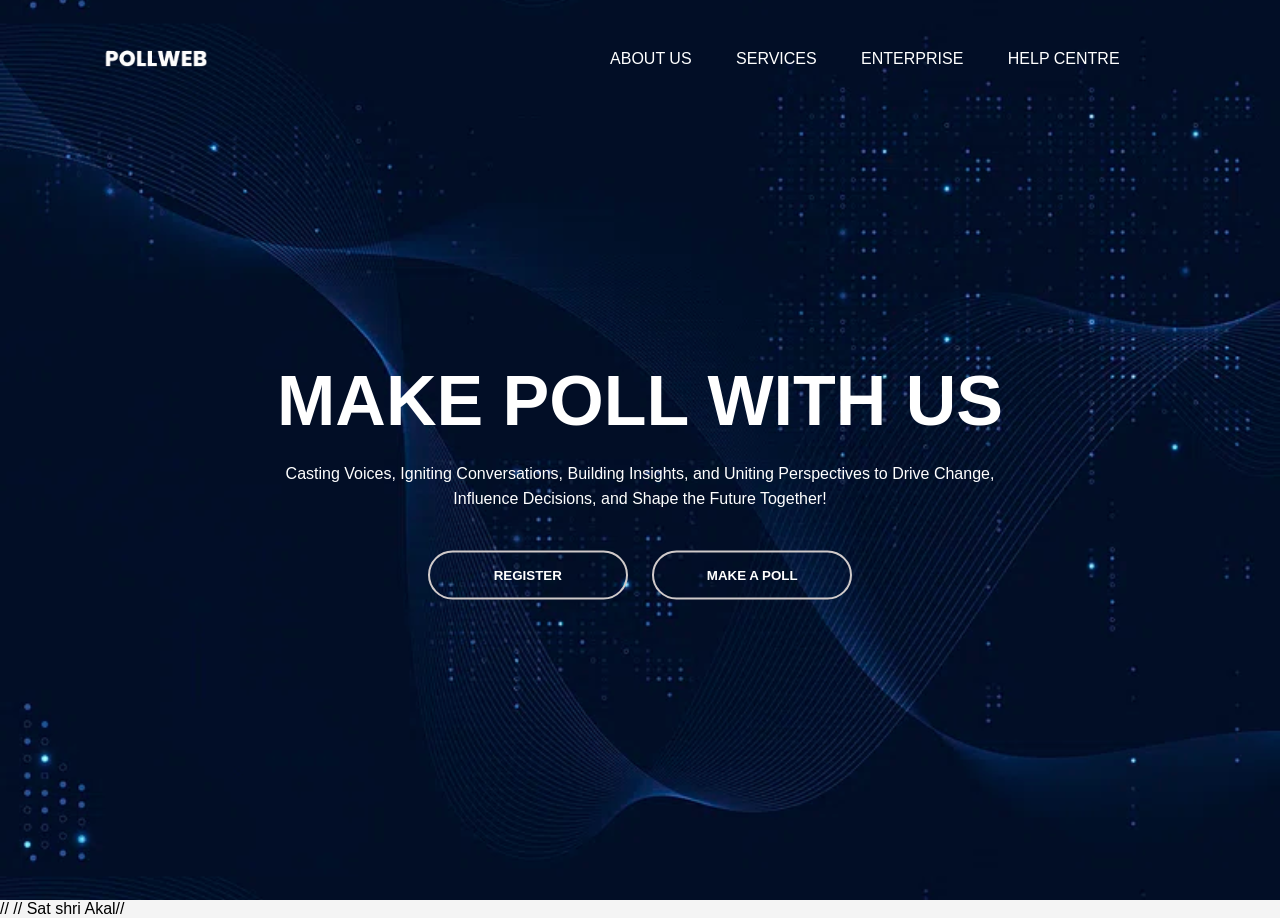
<file: public/index.html>
<!DOCTYPE html>
<html lang="en">
  <head>
    <meta charset="UTF-8" />
    <link rel="icon" href="pollwebicon.png" type="x=icon" />
    <meta name="viewport" content="width=device-width, initial-scale=1.0" />
    <title>Pollweb</title>
    <link rel="stylesheet" href="style.css" />
  </head>
  <body>
    <div class="banner">
      <div class="area">
        <ul class="squares">
          <li></li>
          <li></li>
          <li></li>
          <li></li>
          <li></li>
          <li></li>
          <li></li>
          <li></li>
          <li></li>
          <li></li>
          <li></li>
          <li></li>
          <li></li>
          <li></li>
        </ul>
      </div>
      <div class="navbar">
        <img src="logo.png" alt="logo" class="logo" />
        <ul>
          <li>
            <a href="about.html">About us</a>
          </li>
          <li>
            <a href="SERVICES.HTML">Services</a>
          </li>
          <li>
            <a href="Enterprise.html">Enterprise</a>
          </li>
          <li>
            <a href="HELPCENTRE.HTML">Help Centre</a>
          </li>
          <li>
            <a onclick="doLogout()" id="home_user_email"></a>
          </li>
        </ul>
      </div>

      <div class="content">
        <h1>MAKE POLL WITH US</h1>
        <p>
          Casting Voices, Igniting Conversations, Building Insights, and Uniting
          Perspectives to Drive Change,
          <br />Influence Decisions, and Shape the Future Together!
        </p>
        <div>
          <a href="login"
            ><button id="indexRegBtn" type="button"><span></span>REGISTER</button></a
          >
          <a href="poll1.html"
            ><button type="button"><span></span>MAKE A POLL</button></a
          >
        </div>
      </div>
    </div>


    <script>

      if(localStorage.getItem("email"))
      {
          document.querySelector("#indexRegBtn").style.display = "none";
          document.querySelector("#home_user_email").innerHTML = localStorage.getItem("email");
      }

      function doLogout()
      {
        if(confirm("Are You Sure To Logout ?"))
        {
          localStorage.removeItem("email");
          window.location.reload();
        }
      }

    </script>


  </body>
</html>//

// Sat shri Akal//
</file>
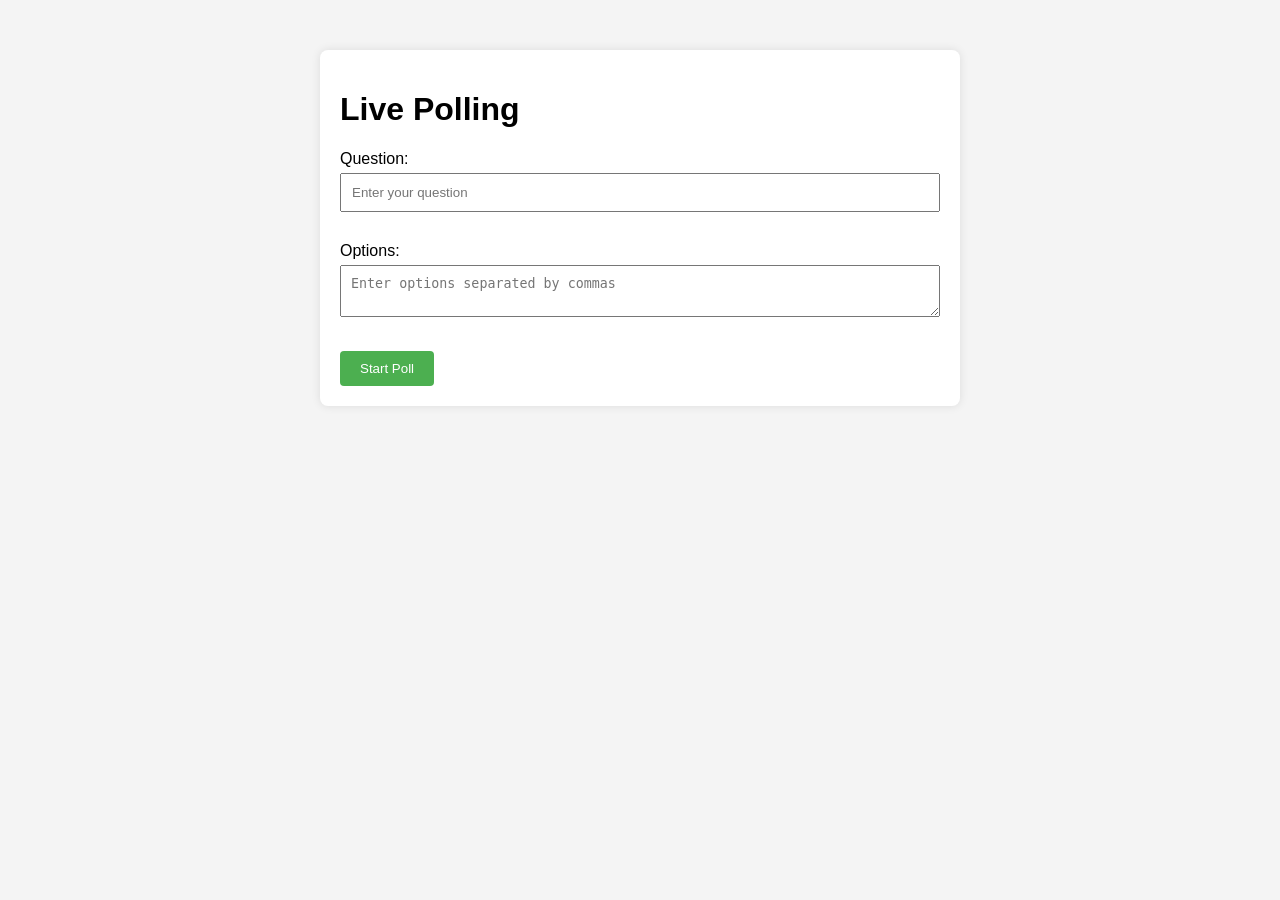
<file: public/1.html>
<!DOCTYPE html>
<html lang="en">
<head>
    <meta charset="UTF-8">
    <meta name="viewport" content="width=device-width, initial-scale=1.0">
    <title>Live Polling</title>
    <link rel="stylesheet" href="2.css">
</head>
<body>
    <div id="poll-container">
        <h1>Live Polling</h1>
        <div id="question-container">
            <label for="question">Question:</label>
            <input type="text" id="question" placeholder="Enter your question">
        </div>
        <div id="options-container">
            <label for="options">Options:</label>
            <textarea id="options" placeholder="Enter options separated by commas"></textarea>
        </div>
        <button onclick="startPoll()">Start Poll</button>
        <div id="poll-form" style="display: none;">
            <h2 id="poll-question"></h2>
            <div id="options-list"></div>
            <button onclick="submitVote()">Submit Vote</button>
        </div>
        <div id="results-container" style="display: none;">
            <h2>Results</h2>
            <div id="results-chart"></div>
        </div>
    </div>
    <script src="3.js"></script>
</body>
</html>
</file>
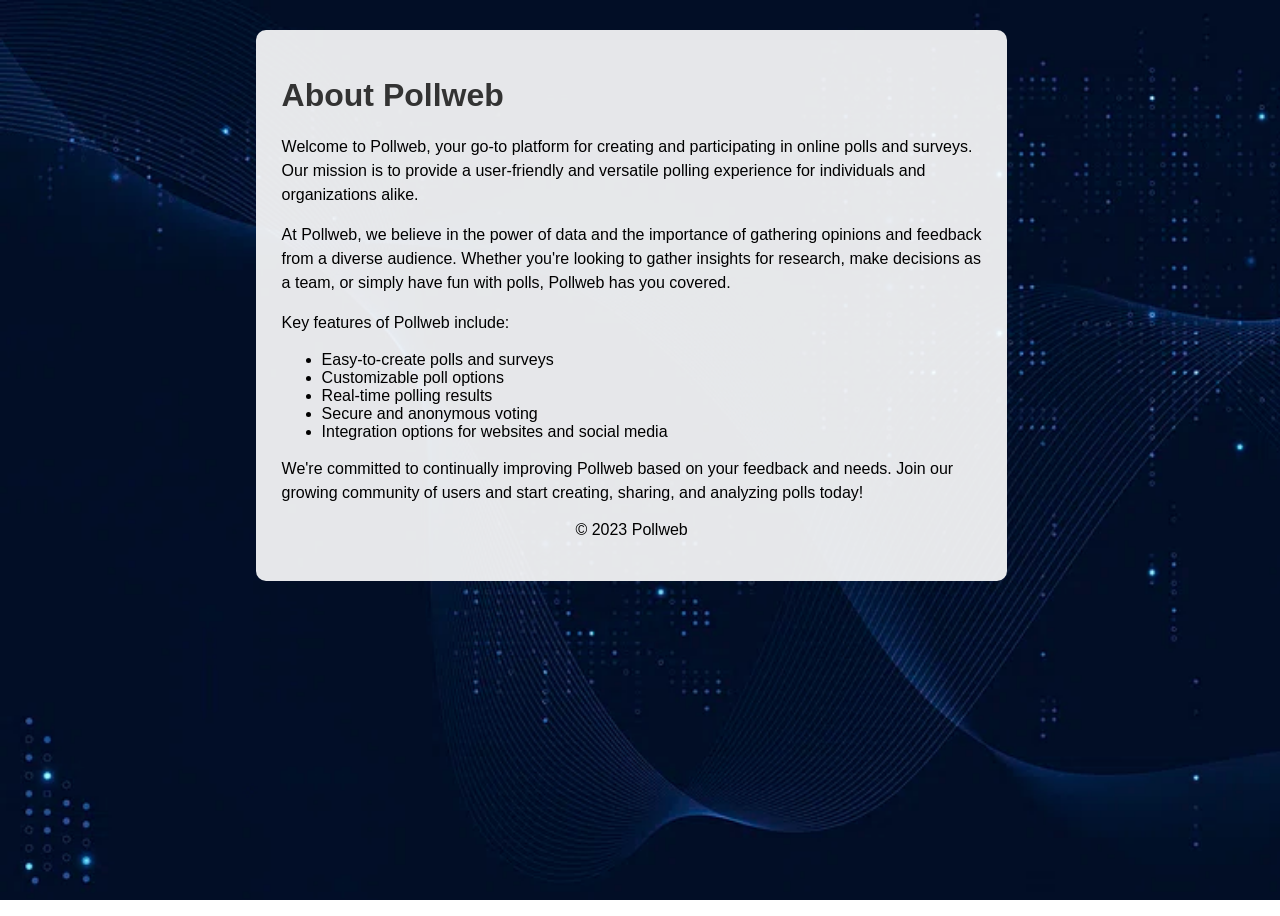
<file: public/about.html>
<!DOCTYPE html>
<html lang="en">
<head>
    <meta charset="UTF-8">
    <meta name="viewport" content="width=device-width, initial-scale=1.0">
    <title>About Pollweb</title>
    <link rel="icon" href="pollwebicon.png" type="x=icon">
    <style>
        body {
            background-image: url(BGPOLL.webp); 
            background-size: cover;
            background-repeat: no-repeat;
            background-attachment: fixed;
            font-family: Arial, sans-serif;
            margin: 0;
            padding: 0;
        }
        .container {
            background-color: rgba(255, 255, 255, 0.9);
            padding: 2%;
            margin: 30px; margin-left: 20%;
            border-radius: 10px;
            max-width: 700px;
            justify-content: center;
        }
        h1 {
            color: #333;
        }
        p {
            line-height: 1.5;
        }
        .squares {
    position: absolute;
    top: 0;
    left: 0;
    width: 100%;
    height: 100%;
    overflow: hidden;
}

.squares li {
    position: absolute;
    display: block;
    list-style: none;
    width: 20px;
    height: 20px;
    background: rgba(255, 255, 255, 0.2);
    animation: animate 8s linear infinite;
    bottom: -150px;
}

.squares li:nth-child(1) {
    left: 25%;
    width: 80px;
    height: 80px;
    animation-delay: 0s;
}

.squares li:nth-child(2) {
    left: 10%;
    width: 70px;
    height: 70px;
    animation-delay: 0s;
    animation-duration: 12s;
}

.squares li:nth-child(3) {
    left: 70%;
    width: 30px;
    height: 30px;
    animation-delay: 2s;
}

.squares li:nth-child(4) {
    left: 40%;
    width: 60px;
    height: 60px;
    animation-delay: 0s;
    animation-duration: 18s;
}

.squares li:nth-child(5) {
    left: 65%;
    width: 50px;
    height: 50px;
    animation-delay: 0s;
}

.squares li:nth-child(6) {
    left: 75%;
    width: 110px;
    height: 110px;
    animation-delay: 0s;
}

.squares li:nth-child(7) {
    left: 35%;
    width: 150px;
    height: 150px;
    animation-delay: 4s;
}

.squares li:nth-child(8) {
    left: 50%;
    width: 40px;
    height: 40px;
    animation-delay: 2s;
    animation-duration: 30s;
}

.squares li:nth-child(9) {
    left: 20%;
    width: 30px;
    height: 30px;
    animation-delay: 2s;
    animation-duration: 25s;
}

.squares li:nth-child(10) {
    left: 85%;
    width: 150px;
    height: 150px;
    animation-delay: 0s;
    animation-duration: 11s;
}

.squares li:nth-child(11) {
    left: 35%;
    width: 150px;
    height: 150px;
    animation-delay: 0s;
}

.squares li:nth-child(12) {
    left: 50%;
    width: 70px;
    height: 70px;
    animation-delay: 2s;
    animation-duration: 7s;
}

.squares li:nth-child(13) {
    left: 20%;
    width: 70px;
    height: 70px;
    animation-delay: 0s;
    animation-duration: 15s;
}

.squares li:nth-child(14) {
    left: 85%;
    width: 150px;
    height: 150px;
    animation-delay: 0s;
    animation-duration: 11s;
}

@keyframes animate {
    0% {
        transform: translateY(0px) rotate(0deg);
        opacity: 1;
        border-radius: 0;
    }

    100% {
        transform: translateY(-1000px) rotate(720deg);
        opacity: 0;
        border-radius: 50%;
    }
}
    </style>
</head>
<body>
    <div class="area">
        <ul class="squares">
            <li></li>
            <li></li>
            <li></li>
            <li></li>
            <li></li>
            <li></li>
            <li></li>
            <li></li>
            <li></li>
            <li></li>
            <li></li>
            <li></li>
            <li></li>
            <li></li>
        </ul>
    </div>
    <div class="container">
        <header>
            <h1>About Pollweb</h1>
        </header>
        <main>
            <p>Welcome to Pollweb, your go-to platform for creating and participating in online polls and surveys. Our mission is to provide a user-friendly and versatile polling experience for individuals and organizations alike.</p>

            <p>At Pollweb, we believe in the power of data and the importance of gathering opinions and feedback from a diverse audience. Whether you're looking to gather insights for research, make decisions as a team, or simply have fun with polls, Pollweb has you covered.</p>

            <p>Key features of Pollweb include:</p>
            <ul>
                <li>Easy-to-create polls and surveys</li>
                <li>Customizable poll options</li>
                <li>Real-time polling results</li>
                <li>Secure and anonymous voting</li>
                <li>Integration options for websites and social media</li>
            </ul>

            <p>We're committed to continually improving Pollweb based on your feedback and needs. Join our growing community of users and start creating, sharing, and analyzing polls today!</p>
        </main>
        <footer>
            <p><center>&copy; 2023 Pollweb</center></p>
        </footer>
    </div>
</body>
</html>
</file>
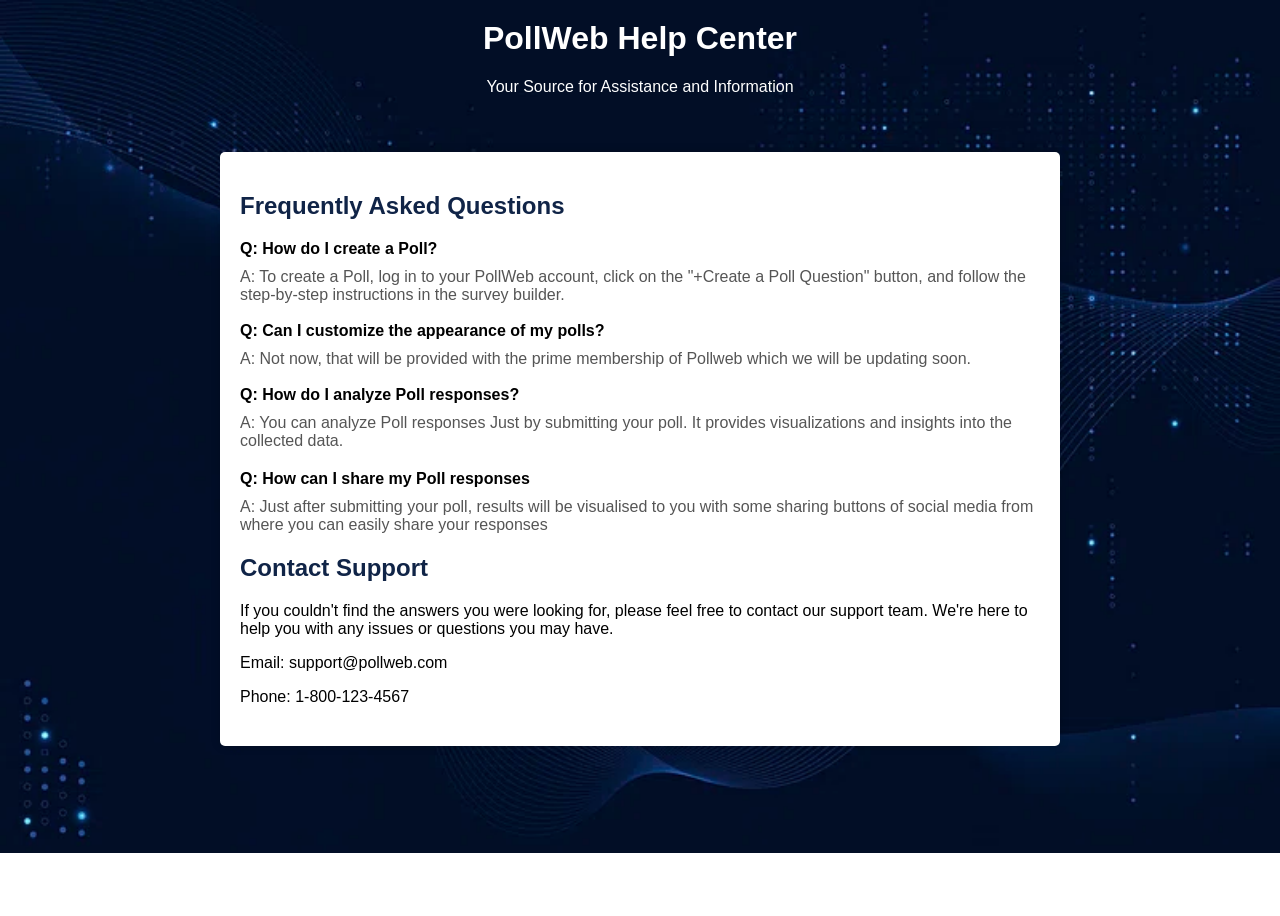
<file: public/HELPCENTRE.HTML>
<!DOCTYPE html>
<html lang="en">
<head>
    <meta charset="UTF-8">
    <meta name="viewport" content="width=device-width, initial-scale=1.0">
    <title>PollWeb Help Center</title>
    <link rel="icon" href="pollwebicon.png" type="x=icon">
    <style>
        body {
            font-family: Arial, sans-serif;
            margin: 0;
            padding: 0;
            background-image: url(BGPOLL.webp);
	background-repeat: no-repeat;
	background-size: cover;
        }

        header {
            
            color: #fff;
            padding: 20px;
            text-align: center;
        }

        h1 {
            margin-top: 0;
        }

        .container {
            max-width: 800px;
            margin: 20px auto;
            background-color: #fff;
            padding: 20px;
            box-shadow: 0 0 10px rgba(0, 0, 0, 0.2);
            border-radius: 5px;
        }

        h2 {
            color: rgb(16,36,71);
        }

        .help-section {
            margin-bottom: 20px;
        }

        .question {
            font-weight: bold;
        }

        .answer {
            margin-top: 10px;
            color: #555;
        }
        .squares {
    position: absolute;
    top: 0;
    left: 0;
    width: 100%;
    height: 100%;
    overflow: hidden;
}

.squares li {
    position: absolute;
    display: block;
    list-style: none;
    width: 20px;
    height: 20px;
    background: rgba(255, 255, 255, 0.2);
    animation: animate 8s linear infinite;
    bottom: -150px;
}

.squares li:nth-child(1) {
    left: 25%;
    width: 80px;
    height: 80px;
    animation-delay: 0s;
}

.squares li:nth-child(2) {
    left: 10%;
    width: 70px;
    height: 70px;
    animation-delay: 0s;
    animation-duration: 12s;
}

.squares li:nth-child(3) {
    left: 70%;
    width: 30px;
    height: 30px;
    animation-delay: 2s;
}

.squares li:nth-child(4) {
    left: 40%;
    width: 60px;
    height: 60px;
    animation-delay: 0s;
    animation-duration: 18s;
}

.squares li:nth-child(5) {
    left: 65%;
    width: 50px;
    height: 50px;
    animation-delay: 0s;
}

.squares li:nth-child(6) {
    left: 75%;
    width: 110px;
    height: 110px;
    animation-delay: 0s;
}

.squares li:nth-child(7) {
    left: 35%;
    width: 150px;
    height: 150px;
    animation-delay: 4s;
}

.squares li:nth-child(8) {
    left: 50%;
    width: 40px;
    height: 40px;
    animation-delay: 2s;
    animation-duration: 30s;
}

.squares li:nth-child(9) {
    left: 20%;
    width: 30px;
    height: 30px;
    animation-delay: 2s;
    animation-duration: 25s;
}

.squares li:nth-child(10) {
    left: 85%;
    width: 150px;
    height: 150px;
    animation-delay: 0s;
    animation-duration: 11s;
}

.squares li:nth-child(11) {
    left: 35%;
    width: 150px;
    height: 150px;
    animation-delay: 0s;
}

.squares li:nth-child(12) {
    left: 50%;
    width: 70px;
    height: 70px;
    animation-delay: 2s;
    animation-duration: 7s;
}

.squares li:nth-child(13) {
    left: 20%;
    width: 70px;
    height: 70px;
    animation-delay: 0s;
    animation-duration: 15s;
}

.squares li:nth-child(14) {
    left: 85%;
    width: 150px;
    height: 150px;
    animation-delay: 0s;
    animation-duration: 11s;
}

@keyframes animate {
    0% {
        transform: translateY(0px) rotate(0deg);
        opacity: 1;
        border-radius: 0;
    }

    100% {
        transform: translateY(-1000px) rotate(720deg);
        opacity: 0;
        border-radius: 50%;
    }
}
    </style>
</head>
<body>
    <header>
        <h1>PollWeb Help Center</h1>
        <p>Your Source for Assistance and Information</p>
    </header>
    <div class="area">
        <ul class="squares">
            <li></li>
            <li></li>
            <li></li>
            <li></li>
            <li></li>
            <li></li>
            <li></li>
            <li></li>
            <li></li>
            <li></li>
            <li></li>
            <li></li>
            <li></li>
            <li></li>
        </ul>
    </div>

    <div class="container">
        <div class="help-section">
            <h2>Frequently Asked Questions</h2>
            <div class="question">Q: How do I create a Poll?</div>
            <div class="answer">A: To create a Poll, log in to your PollWeb account, click on the "+Create a Poll Question" button, and follow the step-by-step instructions in the survey builder.</div>
<br>
            <div class="question">Q: Can I customize the appearance of my polls?</div>
            <div class="answer">A: Not now, that will be provided with the prime membership of Pollweb which we will be updating soon.</div>
<br>
            <div class="question">Q: How do I analyze Poll responses?</div>
            <div class="answer">A: You can analyze Poll responses Just by submitting your poll. It provides visualizations and insights into the collected data.</div>
        </div>

        <div class="question">Q: How can I share my Poll responses</div>
        <div class="answer">A: Just after submitting your poll, results will be visualised to you with some sharing buttons of social media from where you can easily share your responses</div>

        <div class="help-section">
            <h2>Contact Support</h2>
            <p>If you couldn't find the answers you were looking for, please feel free to contact our support team. We're here to help you with any issues or questions you may have.</p>
            <p>Email: support@pollweb.com</p>
            <p>Phone: 1-800-123-4567</p>
        </div>
    </div>
</body>
</html>
</file>
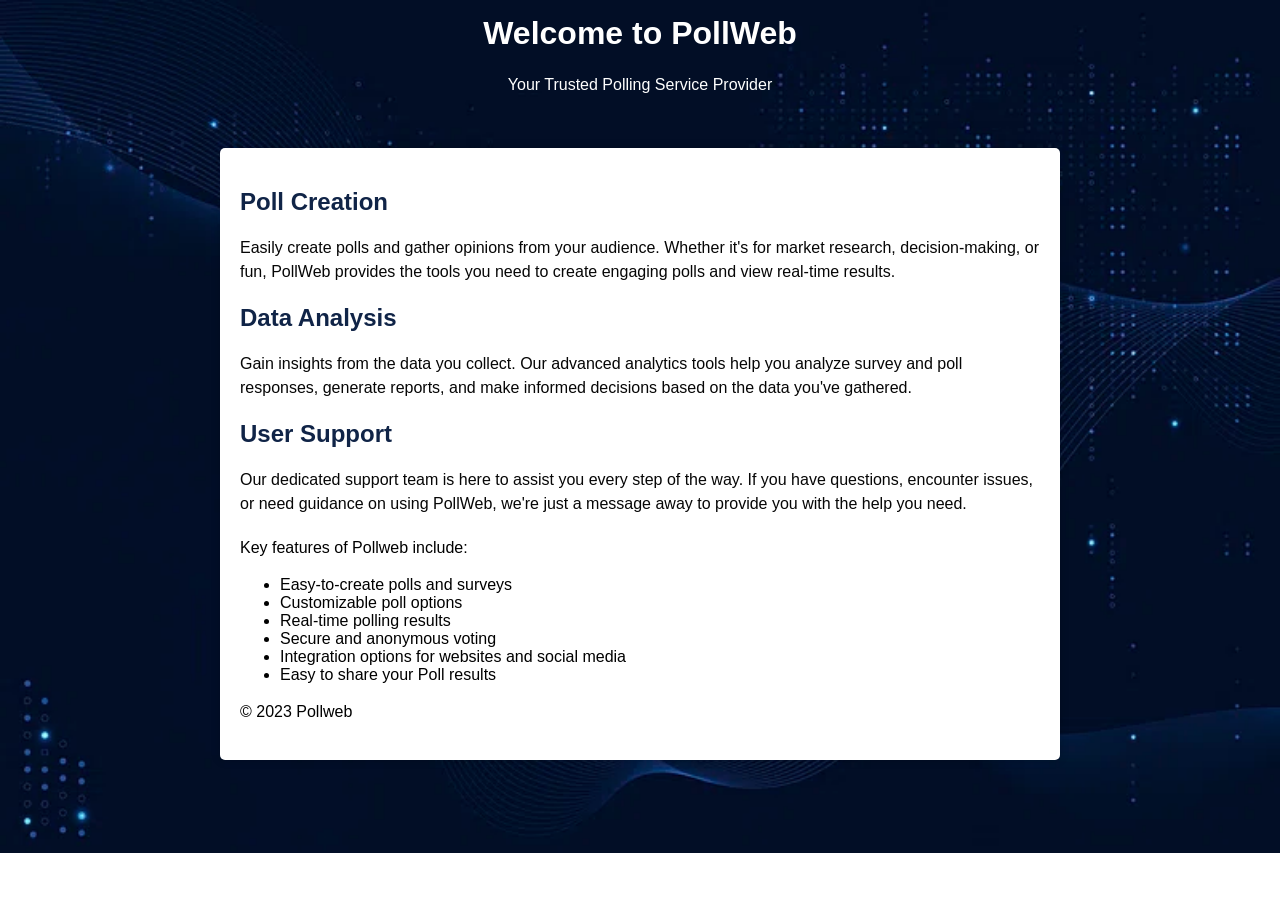
<file: public/SERVICES.HTML>
<!DOCTYPE html>
<html lang="en">
<head>
    <meta charset="UTF-8">
    <meta name="viewport" content="width=device-width, initial-scale=1.0">
    <title>PollWeb Services</title>
    <link rel="icon" href="pollwebicon.png" type="x=icon">
    <style>
        body {
            font-family: Arial, sans-serif;
            margin: 0;
            padding: 0;
            background-image: url(BGPOLL.webp);
	background-repeat: no-repeat;
	background-size: cover;
        }

        header {
            
            color: #fff;
            padding: 15px;
            text-align: center;
        }

        h1 {
            margin-top: 0;
        }

        .container {
            max-width: 800px;
            margin: 20px auto;
            background-color: #fff;
            padding: 20px;
            box-shadow: 0 0 10px rgba(0, 0, 0, 0.2);
            border-radius: 5px;
        }

        p {
            line-height: 1.5;
        }

        .service-item {
            margin-bottom: 20px;
        }

        .service-item h2 {
            color: rgb(16,36,71);
        }

        .service-item p {
            color: #060606;
        }
        .squares {
        position: absolute;
        top: 0;
        left: 0;
        width: 100%;
        height: 100%;
        overflow: hidden;
    }

.squares li {
    position: absolute;
    display: block;
    list-style: none;
    width: 20px;
    height: 20px;
    background: rgba(255, 255, 255, 0.2);
    animation: animate 8s linear infinite;
    bottom: -150px;
}

.squares li:nth-child(1) {
    left: 25%;
    width: 80px;
    height: 80px;
    animation-delay: 0s;
}

.squares li:nth-child(2) {
    left: 10%;
    width: 70px;
    height: 70px;
    animation-delay: 0s;
    animation-duration: 12s;
}

.squares li:nth-child(3) {
    left: 70%;
    width: 30px;
    height: 30px;
    animation-delay: 2s;
}

.squares li:nth-child(4) {
    left: 40%;
    width: 60px;
    height: 60px;
    animation-delay: 0s;
    animation-duration: 18s;
}

.squares li:nth-child(5) {
    left: 65%;
    width: 50px;
    height: 50px;
    animation-delay: 0s;
}

.squares li:nth-child(6) {
    left: 75%;
    width: 110px;
    height: 110px;
    animation-delay: 0s;
}

.squares li:nth-child(7) {
    left: 35%;
    width: 150px;
    height: 150px;
    animation-delay: 4s;
}

.squares li:nth-child(8) {
    left: 50%;
    width: 40px;
    height: 40px;
    animation-delay: 2s;
    animation-duration: 30s;
}

.squares li:nth-child(9) {
    left: 20%;
    width: 30px;
    height: 30px;
    animation-delay: 2s;
    animation-duration: 25s;
}

.squares li:nth-child(10) {
    left: 85%;
    width: 150px;
    height: 150px;
    animation-delay: 0s;
    animation-duration: 11s;
}

.squares li:nth-child(11) {
    left: 35%;
    width: 150px;
    height: 150px;
    animation-delay: 0s;
}

.squares li:nth-child(12) {
    left: 50%;
    width: 70px;
    height: 70px;
    animation-delay: 2s;
    animation-duration: 7s;
}

.squares li:nth-child(13) {
    left: 20%;
    width: 70px;
    height: 70px;
    animation-delay: 0s;
    animation-duration: 15s;
}

.squares li:nth-child(14) {
    left: 85%;
    width: 150px;
    height: 150px;
    animation-delay: 0s;
    animation-duration: 11s;
}

@keyframes animate {
    0% {
        transform: translateY(0px) rotate(0deg);
        opacity: 1;
        border-radius: 0;
    }

    100% {
        transform: translateY(-1000px) rotate(720deg);
        opacity: 0;
        border-radius: 50%;
    }
}
    </style>
</head>
<body>
    <header>
        <h1>Welcome&nbsp;to&nbsp;PollWeb</h1>
        <p>Your Trusted Polling Service Provider</p>
    </header>
    <div class="area">
        <ul class="squares">
            <li></li>
            <li></li>
            <li></li>
            <li></li>
            <li></li>
            <li></li>
            <li></li>
            <li></li>
            <li></li>
            <li></li>
            <li></li>
            <li></li>
            <li></li>
            <li></li>
        </ul>
    </div>

    <div class="container">
    

        <div class="service-item">
            <h2>Poll Creation</h2>
            <p>Easily create polls and gather opinions from your audience. Whether it's for market research, decision-making, or fun, PollWeb provides the tools you need to create engaging polls and view real-time results.</p>
        </div>

        <div class="service-item">
            <h2>Data Analysis</h2>
            <p>Gain insights from the data you collect. Our advanced analytics tools help you analyze survey and poll responses, generate reports, and make informed decisions based on the data you've gathered.</p>
        </div>

        <div class="service-item">
            <h2>User Support</h2>
            <p>Our dedicated support team is here to assist you every step of the way. If you have questions, encounter issues, or need guidance on using PollWeb, we're just a message away to provide you with the help you need.</p>
        </div>
        <p>Key features of Pollweb include:</p>
        <ul>
            <li>Easy-to-create polls and surveys</li>
            <li>Customizable poll options</li>
            <li>Real-time polling results</li>
            <li>Secure and anonymous voting</li>
            <li>Integration options for websites and social media</li>
            <li>Easy to share your Poll results</li>
        </ul>
        <footer>
            <p>&copy; 2023 Pollweb</p>
        </footer>
    </div>
</body>
</html>
</file>
<file: public/style.css>
* {
  margin: 0;
  padding: 0;
  font-family: sans-serif;
}

.banner {
  width: 100%;
  height: 100vh;
  background-image: url(BGPOLL.webp);
  background-size: 100%;
  background-position: 100%;
}

.navbar {
  width: 85%;
  margin: auto;
  padding: 35px 0;
  display: flex;
  align-items: center;
  justify-content: space-between;
}

.logo {
  width: 120px;
  cursor: pointer;
}

.navbar ul li {
  list-style: none;
  display: inline-block;
  margin: 0 20px;
  position: relative;
}

.navbar ul li a {
  text-decoration: none;
  color: #fff;
  text-transform: uppercase;
}

.navbar ul li::after {
  content: "";
  height: 3px;
  width: 0%;
  background: rgb(208, 202, 202);
  position: absolute;
  left: 0;
  bottom: -10px;
  transition: 0.5s;
}

.navbar ul li:hover:after {
  width: 100%;
}
.content {
  width: 100%;
  position: absolute;
  top: 50%;
  transform: translateY(-50%);
  text-align: center;
  color: #fff;
}

.content h1 {
  font-size: 70px;
  margin-top: 80px;
}

.content p {
  margin: 20px auto;
  font-weight: 100;
  line-height: 25px;
}

button {
  width: 200px;
  padding: 15px 0;
  text-align: center;
  margin: 20px 10px;
  border-radius: 25px;
  font-weight: bold;
  border: 2px solid rgb(208, 202, 202);
  background: transparent;
  color: white;
  cursor: pointer;
  position: relative;
  overflow: hidden;
}

span {
  background: rgb(208, 202, 202);
  height: 100%;
  width: 0;
  border-radius: 25px;
  position: absolute;
  left: 0;
  bottom: 0;
  z-index: -1;
  transition: 0.5s;
}

button:hover span {
  width: 100%;
}

button:hover {
  border: none;
  color: rgb(16, 36, 71);
}

#poll-form {
  color: #fff;
}
body {
  font-family: "Arial", sans-serif;
  margin: 0;
  padding: 0;
  background-color: #f4f4f4;
}
.squares {
  position: absolute;
  top: 0;
  left: 0;
  width: 100%;
  height: 100%;
  overflow: hidden;
}

.squares li {
  position: absolute;
  display: block;
  list-style: none;
  width: 20px;
  height: 20px;
  background: rgba(255, 255, 255, 0.2);
  animation: animate 8s linear infinite;
  bottom: -150px;
}

.squares li:nth-child(1) {
  left: 25%;
  width: 80px;
  height: 80px;
  animation-delay: 0s;
}

.squares li:nth-child(2) {
  left: 10%;
  width: 70px;
  height: 70px;
  animation-delay: 0s;
  animation-duration: 12s;
}

.squares li:nth-child(3) {
  left: 70%;
  width: 30px;
  height: 30px;
  animation-delay: 2s;
}

.squares li:nth-child(4) {
  left: 40%;
  width: 60px;
  height: 60px;
  animation-delay: 0s;
  animation-duration: 18s;
}

.squares li:nth-child(5) {
  left: 65%;
  width: 50px;
  height: 50px;
  animation-delay: 0s;
}

.squares li:nth-child(6) {
  left: 75%;
  width: 110px;
  height: 110px;
  animation-delay: 0s;
}

.squares li:nth-child(7) {
  left: 35%;
  width: 150px;
  height: 150px;
  animation-delay: 4s;
}

.squares li:nth-child(8) {
  left: 50%;
  width: 40px;
  height: 40px;
  animation-delay: 2s;
  animation-duration: 30s;
}

.squares li:nth-child(9) {
  left: 20%;
  width: 30px;
  height: 30px;
  animation-delay: 2s;
  animation-duration: 25s;
}

.squares li:nth-child(10) {
  left: 85%;
  width: 150px;
  height: 150px;
  animation-delay: 0s;
  animation-duration: 11s;
}

.squares li:nth-child(11) {
  left: 35%;
  width: 150px;
  height: 150px;
  animation-delay: 0s;
}

.squares li:nth-child(12) {
  left: 50%;
  width: 70px;
  height: 70px;
  animation-delay: 2s;
  animation-duration: 7s;
}

.squares li:nth-child(13) {
  left: 20%;
  width: 70px;
  height: 70px;
  animation-delay: 0s;
  animation-duration: 15s;
}

.squares li:nth-child(14) {
  left: 85%;
  width: 150px;
  height: 150px;
  animation-delay: 0s;
  animation-duration: 11s;
}

@keyframes animate {
  0% {
    transform: translateY(0px) rotate(0deg);
    opacity: 1;
    border-radius: 0;
  }

  100% {
    transform: translateY(-1000px) rotate(720deg);
    opacity: 0;
    border-radius: 50%;
  }
}
</file>
<file: public/2.css>
body {
    font-family: 'Arial', sans-serif;
    margin: 0;
    padding: 0;
    background-color: #f4f4f4;
}

#poll-container {
    max-width: 600px;
    margin: 50px auto;
    background-color: #fff;
    padding: 20px;
    border-radius: 8px;
    box-shadow: 0 0 10px rgba(0, 0, 0, 0.1);
}

#question-container,
#options-container,
#poll-form,
#results-container {
    margin-bottom: 20px;
}

button {
    background-color: #4caf50;
    color: #fff;
    border: none;
    padding: 10px 20px;
    border-radius: 4px;
    cursor: pointer;
}

button:hover {
    background-color: #45a049;
}

textarea,
input {
    width: 100%;
    padding: 10px;
    margin-top: 5px;
    margin-bottom: 10px;
    box-sizing: border-box;
}

#options-list {
    display: flex;
    flex-direction: column;
}

.option {
    margin-bottom: 10px;
}

#results-chart {
    width: 100%;
    height: 300px;
}
</file>
